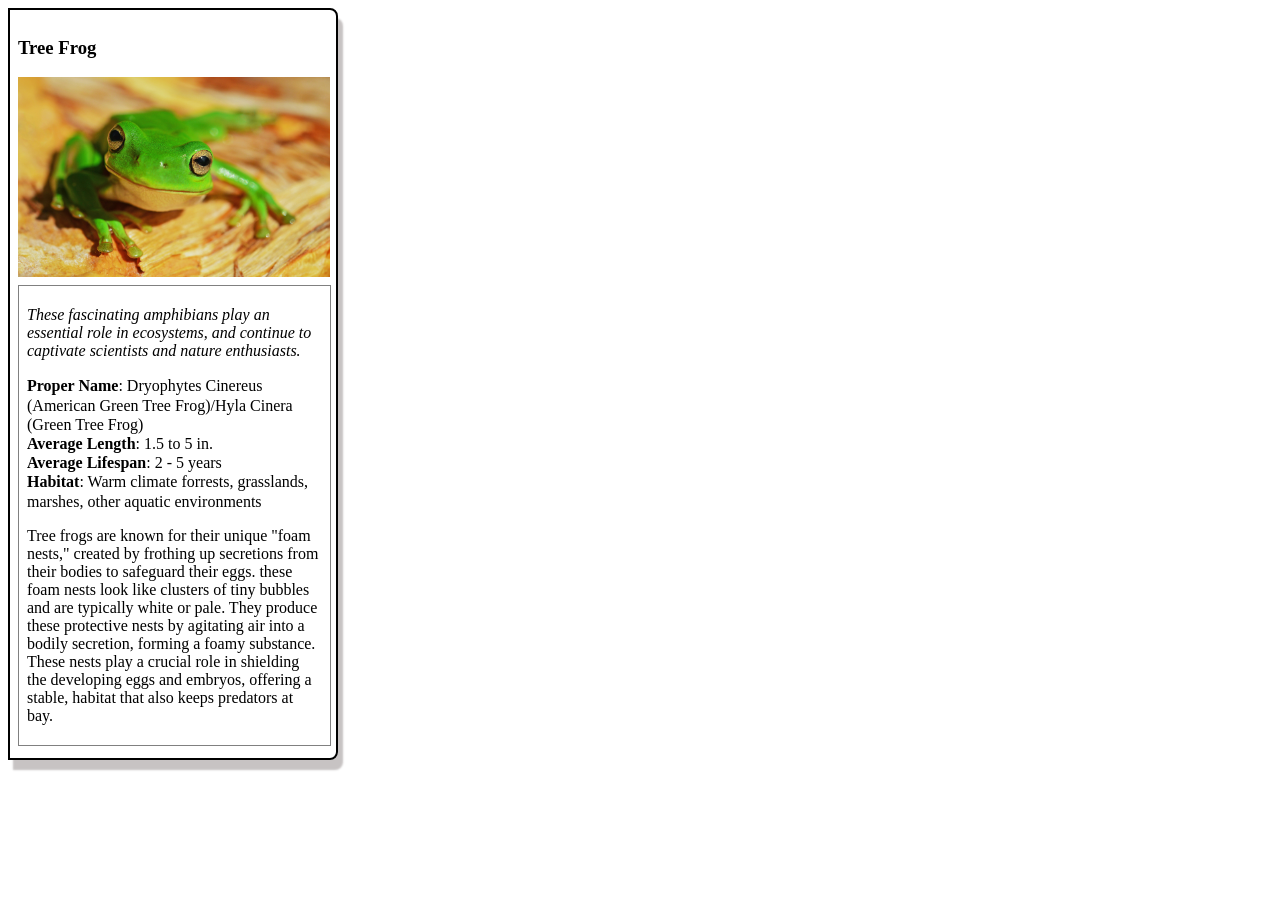
<file: index.html>
<!DOCTYPE html>
<html>
<head>
	<meta charset="utf-8">
	<title>Animal Trading Cards</title>
	<link rel="stylesheet" type="text/css" href="styles.css">
</head>
<body>
	<div class="container">
		<!-- your favorite animal's name goes here -->
		<h3>Tree Frog</h3>
		<!-- your favorite animal's image goes here -->
		<img src="treefrog.jpg" alt="Tree frog">
		<div class="description">
			<!-- your favorite animal's interesting fact goes here -->
			<p class="intro">These fascinating amphibians play an essential role in ecosystems, and continue to captivate scientists and nature enthusiasts.</p>
			<ul class="facts">
				<!-- your favorite animal's list items go here -->
				<li><span>Proper Name</span>: Dryophytes Cinereus (American Green Tree Frog)/Hyla Cinera (Green Tree Frog)</li>
				<li><span>Average Length</span>: 1.5 to 5 in.</li>
				<li><span>Average Lifespan</span>: 2 - 5 years</li>
				<li><span>Habitat</span>: Warm climate forrests, grasslands, marshes, other aquatic environments</li>
			</ul>
			<!-- your favorite animal's description goes here -->
			<p>Tree frogs are known for their unique "foam nests," created by frothing up secretions from their bodies to safeguard their eggs. these foam nests look like clusters of tiny bubbles and are typically white or pale. They produce these protective nests by agitating air into a bodily secretion, forming a foamy substance. These nests play a crucial role in shielding the developing eggs and embryos, offering a stable, habitat that also keeps predators at bay.</p>
		</div>
	</div>
</body>
</html>
</file>
<file: styles.css>
/* add your CSS here */
.container {
    width: 310px;
    border: 2px solid black;
    border-radius: 0 8px 8px 0;
    padding: 8px;
    box-shadow: 5px 10px 2px #c7c3c3;
}
img {
    width: fixed 300px;
    height: 200px;
}
.intro {
    font-style: italic;
}
.description {
    width: 95%;
    padding: 4px 8px;
    margin: 4px auto;
    border: 1px solid gray;
}
ul {
    padding: 0;
}
.facts {
    list-style-type: none;
    line-height: 1.2em;
}
span {
    font-weight: bold;
}
</file>
